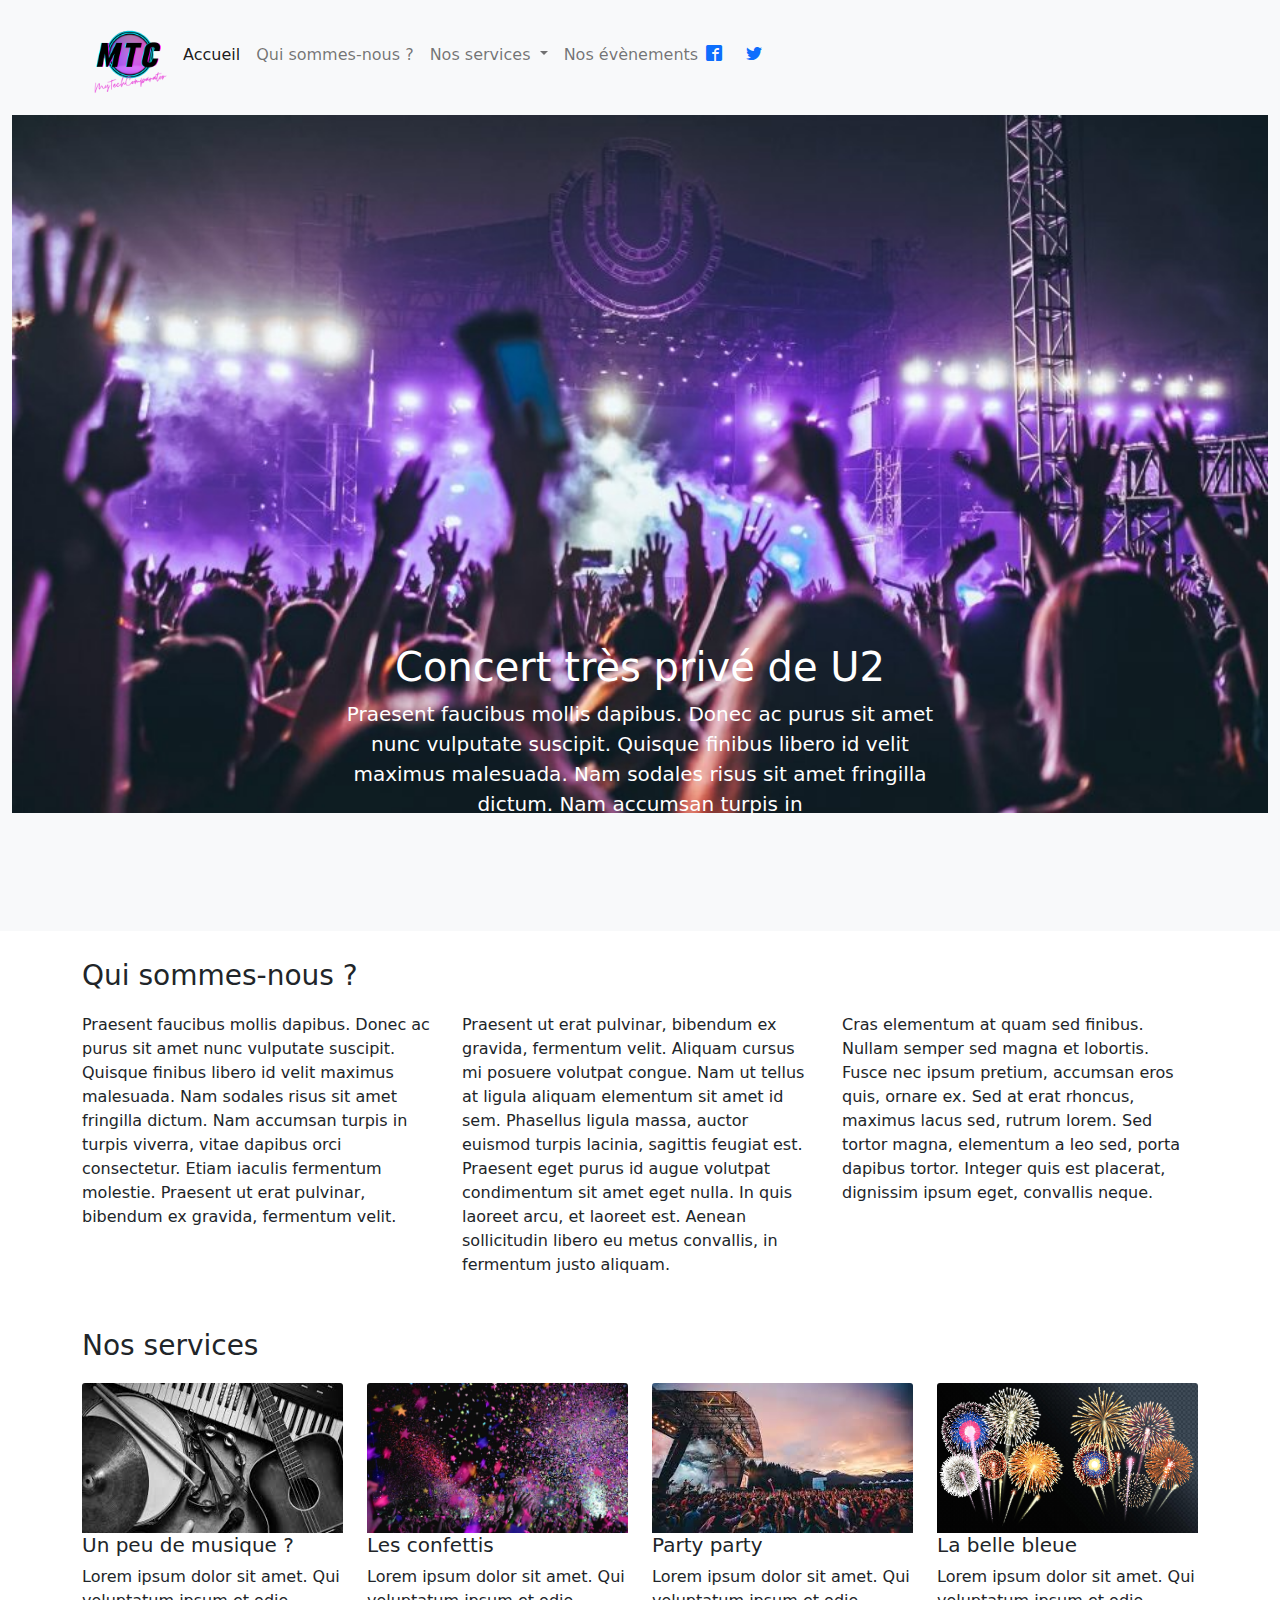
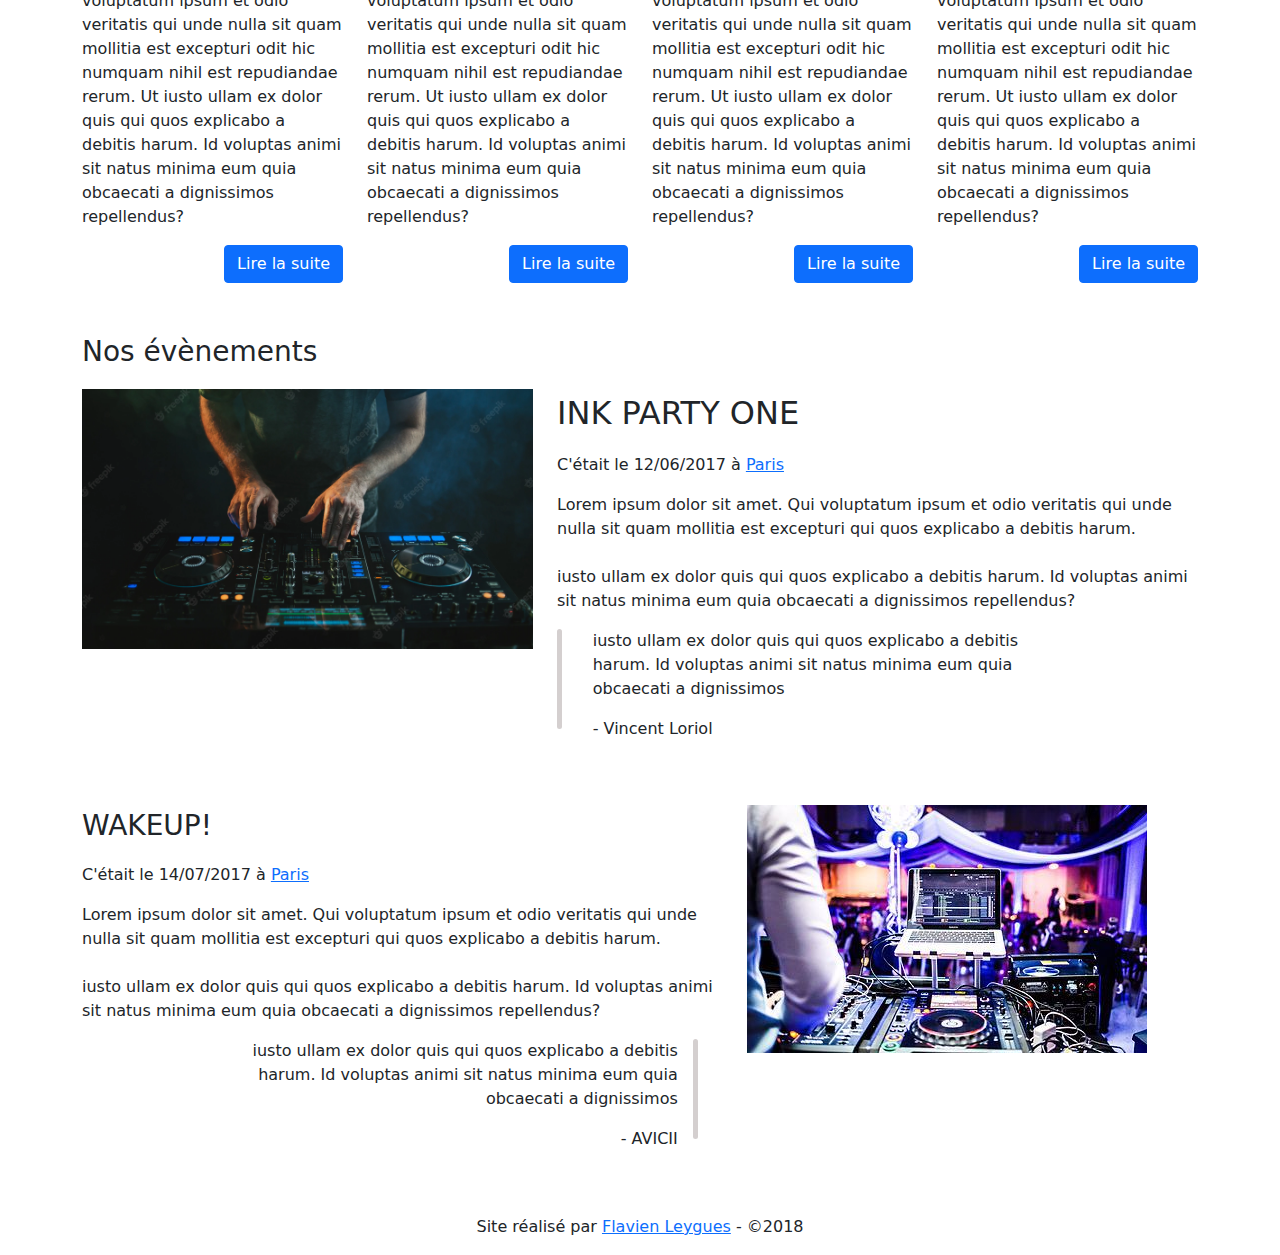
<file: 2/index.html>
<!DOCTYPE html>
<html lang="fr">

<head>
    <meta charset="UTF-8">
    <meta name="viewport" content="width=device-width, initial-scale=1.0">
    <title>Travaux Pratiques numéro 6</title>
    <link rel="stylesheet" href="assets/css/bootstrap.min.css">
    <link rel="stylesheet" href="assets/css/fonts.css">
    <link rel="stylesheet" href="assets/css/style.css">
</head>

<body>
    <header>
        <nav class="navbar navbar-expand-lg navbar-light bg-light">
            <div class="container">
                <div class="col-1">
                    <a class="navbar-brand" href="#">
                        <img src="assets/img/Logo-MTC.png" alt="" class="img-fluid">
                    </a>
                </div>
                <button class="navbar-toggler" type="button" data-bs-toggle="collapse"
                    data-bs-target="#navbarSupportedContent" aria-controls="navbarSupportedContent"
                    aria-expanded="false" aria-label="Toggle navigation">
                    <span class="navbar-toggler-icon"></span>
                </button>
                <div class="collapse navbar-collapse" id="navbarSupportedContent">
                    <ul class="navbar-nav me-auto mb-2 mb-lg-0">
                        <li class="nav-item">
                            <a class="nav-link active" aria-current="page" href="#">Accueil</a>
                        </li>
                        <li class="nav-item">
                            <a class="nav-link" href="#">Qui sommes-nous ?</a>
                        </li>
                        <li class="nav-item dropdown">
                            <a class="nav-link dropdown-toggle" href="#" id="navbarDropdown" role="button"
                                data-bs-toggle="dropdown" aria-expanded="false">
                                Nos services
                            </a>
                            <ul class="dropdown-menu" aria-labelledby="navbarDropdown">
                                <li><a class="dropdown-item" href="#ink">INK PARTY ONE</a></li>
                                <li><a class="dropdown-item" href="#wakeup">WAKEUP</a></li>
                            </ul>
                        </li>
                        <li class="nav-item">
                            <a class="nav-link" href="#" tabindex="-1" aria-disabled="true">Nos évènements</a>
                        </li>
                        <li class="nav-item">
                            <section class="nav-rs">
                                <section class="row">
                                    <article class="col">
                                        <a href="" class="icon-facebook2"></a>
                                    </article>
                                    <article class="col">
                                        <a href="" class="icon-twitter"></a>
                                    </article>
                                </section>
                            </section>
                        </li>
                    </ul>
                </div>
            </div>
        </nav>
    </header>

    <section class="py-5 text-center container-fluid bg-light position-relative">
        <div class="row py-lg-5">
            <img src="assets/img/hero.png" alt="" class="img-fluid img">
            <div class="bg-image col-lg-6 col-md-8 mx-auto">
                
                <h1 class="fw-light text-white fw-semibold">Concert très privé de U2</h1>
                <p class="lead text-white fw-normal">Praesent faucibus mollis dapibus. Donec ac purus sit amet nunc vulputate suscipit. Quisque finibus
                    libero id velit maximus malesuada. Nam sodales risus sit amet fringilla dictum. Nam accumsan turpis
                    in
                </p>
            </div>
        </div>
    </section>

    <main class="container text-justify">
        <section class="mb-5 mt-4">
            <p class="fs-3">Qui sommes-nous ?</p>
            <section class="row align-items-start">
                <article class="col-md-4">
                    Praesent faucibus mollis dapibus. Donec ac purus sit amet nunc vulputate suscipit. Quisque finibus
                    libero id velit maximus malesuada. Nam sodales risus sit amet fringilla dictum. Nam accumsan turpis
                    in
                    turpis viverra, vitae dapibus orci consectetur. Etiam iaculis fermentum molestie. Praesent ut erat
                    pulvinar, bibendum ex gravida, fermentum velit.
                </article>
                <article class="col-md-4">
                    Praesent ut erat pulvinar, bibendum ex gravida, fermentum velit. Aliquam cursus mi posuere volutpat
                    congue. Nam ut tellus at ligula aliquam elementum sit amet id sem. Phasellus ligula massa, auctor
                    euismod turpis lacinia, sagittis feugiat est. Praesent eget purus id augue volutpat condimentum sit
                    amet
                    eget nulla. In quis laoreet arcu, et laoreet est. Aenean sollicitudin libero eu metus convallis, in
                    fermentum justo aliquam.
                </article>
                <article class="col-md-4">
                    Cras elementum at quam sed finibus. Nullam semper sed magna et lobortis. Fusce nec ipsum pretium,
                    accumsan eros quis, ornare ex. Sed at erat rhoncus, maximus lacus sed, rutrum lorem. Sed tortor
                    magna,
                    elementum a leo sed, porta dapibus tortor. Integer quis est placerat, dignissim ipsum eget,
                    convallis
                    neque.
                </article>
            </section>
        </section>

        <section>
            <p class="fs-3">Nos services</p>
            <section class="row align-items-start">
                <article class="col-sm-3 col-md-3">
                    <article class="card border-0">
                        <img src="assets/img/musique.png" class="card-img-top" alt="..." height="150" width="100">
                        <div class="card-body p-0">
                            <h5 class="card-title">Un peu de musique ?</h5>
                            <p class="card-text">Lorem ipsum dolor sit amet. 
                                Qui voluptatum ipsum et odio veritatis 
                                qui unde nulla sit quam mollitia est excepturi 
                                odit hic numquam nihil est repudiandae rerum. Ut 
                                iusto ullam ex dolor quis qui quos explicabo a debitis harum. 
                                Id voluptas animi sit natus minima eum quia obcaecati a dignissimos 
                                repellendus?</p></p>
                            <a href="#" class="btn btn-primary float-end">Lire la suite</a>
                        </div>
                    </article>
                </article>
                <article class="col-sm-3 col-md-3">
                    <article class="card border-0">
                        <img src="assets/img/fete.jpg" class="card-img-top" alt="..." height="150" width="100">
                        <div class="card-body p-0">
                            <h5 class="card-title">Les confettis</h5>
                            <p class="card-text">Lorem ipsum dolor sit amet. 
                                Qui voluptatum ipsum et odio veritatis 
                                qui unde nulla sit quam mollitia est excepturi 
                                odit hic numquam nihil est repudiandae rerum. Ut 
                                iusto ullam ex dolor quis qui quos explicabo a debitis harum. 
                                Id voluptas animi sit natus minima eum quia obcaecati a dignissimos 
                                repellendus?</p></p>
                            <a href="#" class="btn btn-primary float-end">Lire la suite</a>
                        </div>
                    </article>
                </article>
                <article class="col-sm-3 col-md-3">
                    <article class="card border-0">
                        <img src="assets/img/festival.png" class="card-img-top" alt="..." height="150" width="100">
                        <div class="card-body p-0">
                            <h5 class="card-title">Party party</h5>
                            <p class="card-text">Lorem ipsum dolor sit amet. 
                                Qui voluptatum ipsum et odio veritatis 
                                qui unde nulla sit quam mollitia est excepturi 
                                odit hic numquam nihil est repudiandae rerum. Ut 
                                iusto ullam ex dolor quis qui quos explicabo a debitis harum. 
                                Id voluptas animi sit natus minima eum quia obcaecati a dignissimos 
                                repellendus?</p></p>
                            <a href="#" class="btn btn-primary float-end">Lire la suite</a>
                        </div>
                    </article>
                
                    </article>
                
                    <article class="col-sm-3 col-md-3">
                        <article class="card border-0">
                            <img src="assets/img/artifice.png" class="card-img-top" alt="..." height="150" width="100">
                            <div class="card-body p-0">
                                <h5 class="card-title">La belle bleue</h5>
                                <p class="card-text">Lorem ipsum dolor sit amet. 
                                    Qui voluptatum ipsum et odio veritatis 
                                    qui unde nulla sit quam mollitia est excepturi 
                                    odit hic numquam nihil est repudiandae rerum. Ut 
                                    iusto ullam ex dolor quis qui quos explicabo a debitis harum. 
                                    Id voluptas animi sit natus minima eum quia obcaecati a dignissimos 
                                    repellendus?</p>
                                <a href="#" class="btn btn-primary float-end">Lire la suite</a>
                            </div>
                        </article>
                    </article>
                </article>
            </section>
        </section>
        <br> <br>

        <section>
                <div class="row">
                    <p class="fs-3">Nos évènements</p>
                    <div class="col-sm-5 col-md-5">
                      <img src="assets/img/dj.jpg" alt="" class="img-fluid">
                    </div>
                    <div class="col">
                        <p class="fs-2" id="ink">INK PARTY ONE</p>
                        <p class="fw-light fs-6">C'était le 12/06/2017 à <a href="#">Paris</a></p>
                        <p class="fs-6">Lorem ipsum dolor sit amet. 
                            Qui voluptatum ipsum et odio veritatis 
                            qui unde nulla sit quam mollitia est excepturi 
                            qui quos explicabo a debitis harum. 
                            <br> <br>
                            iusto ullam ex dolor quis qui quos explicabo a debitis harum. 
                            Id voluptas animi sit natus minima eum quia obcaecati a dignissimos 
                            repellendus?
                        </p>
                        <div class="lisere"></div>
                        <div class="contenu">
                            <p class="fw-light"> iusto ullam ex dolor quis qui quos explicabo a debitis harum. 
                                Id voluptas animi sit natus minima eum quia obcaecati a dignissimos
                            </p>
                            <p class="fw-light">- Vincent Loriol</p>
                        </div>
                    </div>
                </div>
                <br> <br>
                <div class="row">
                    <div class="col">
                        <p class="fs-3" id="wakeup">WAKEUP!</p>
                        <p class="fw-light fs-6">C'était le 14/07/2017 à <a href="#">Paris</a></p>
                        <p class="fs-6">Lorem ipsum dolor sit amet. 
                            Qui voluptatum ipsum et odio veritatis 
                            qui unde nulla sit quam mollitia est excepturi 
                            qui quos explicabo a debitis harum. 
                            <br> <br>
                            iusto ullam ex dolor quis qui quos explicabo a debitis harum. 
                            Id voluptas animi sit natus minima eum quia obcaecati a dignissimos 
                            repellendus?
                        </p>
                          
                        <div class="contenu2">
                            <p class="fw-light"> iusto ullam ex dolor quis qui quos explicabo a debitis harum. 
                                Id voluptas animi sit natus minima eum quia obcaecati a dignissimos
                            </p>
                            <p class="fw-light">- AVICII</p>
                        </div>
                        <div class="lisere2"></div>
                    </div>
                    <div class="col-sm-5 col-md-5">
                        <img src="assets/img/dj2.png" alt="" class="img-fluid">
                    </div>
                </div>
            </div>
        </section>

    </main>
    <footer class="container mt-5">
        <p class="text-center">Site réalisé par <a href="#">Flavien Leygues</a> - ©2018</p>
    </footer>

    <script src="assets/js/bootstrap.min.js"></script>
</body>

</html>
</file>
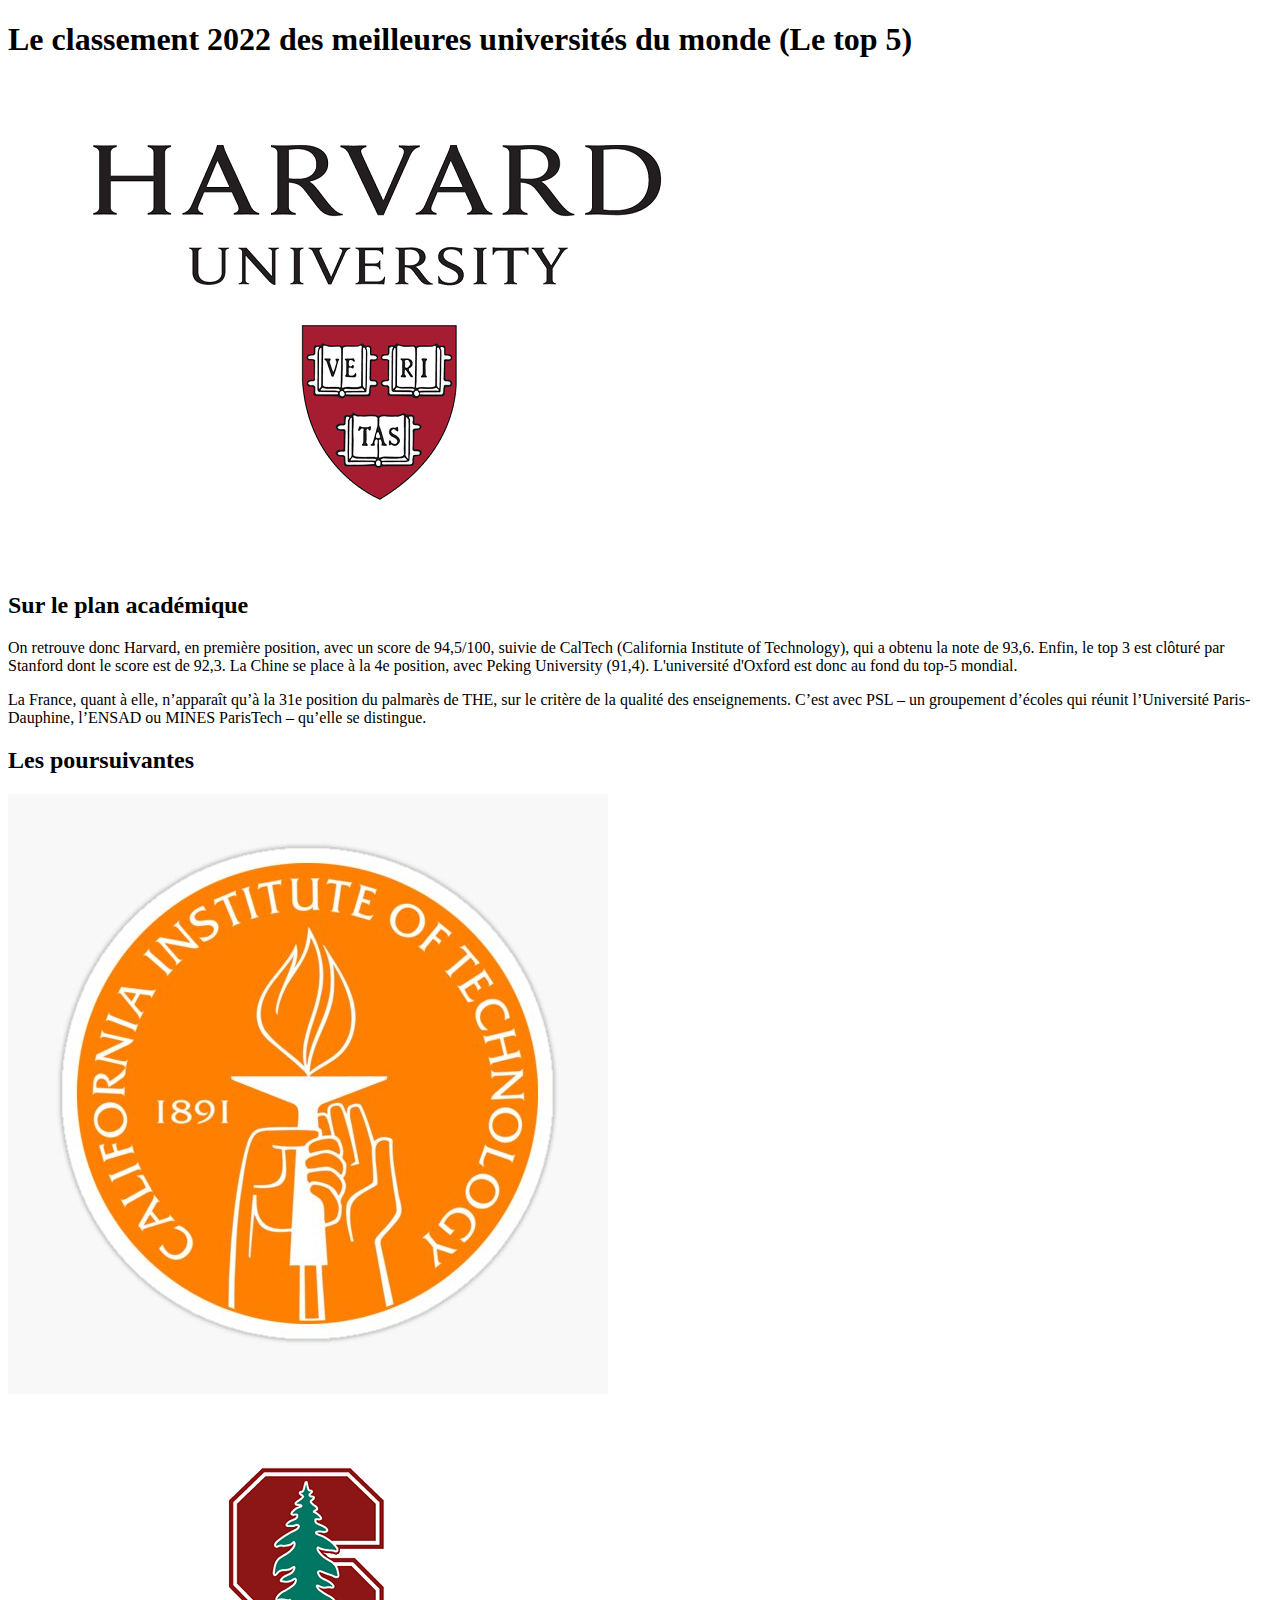
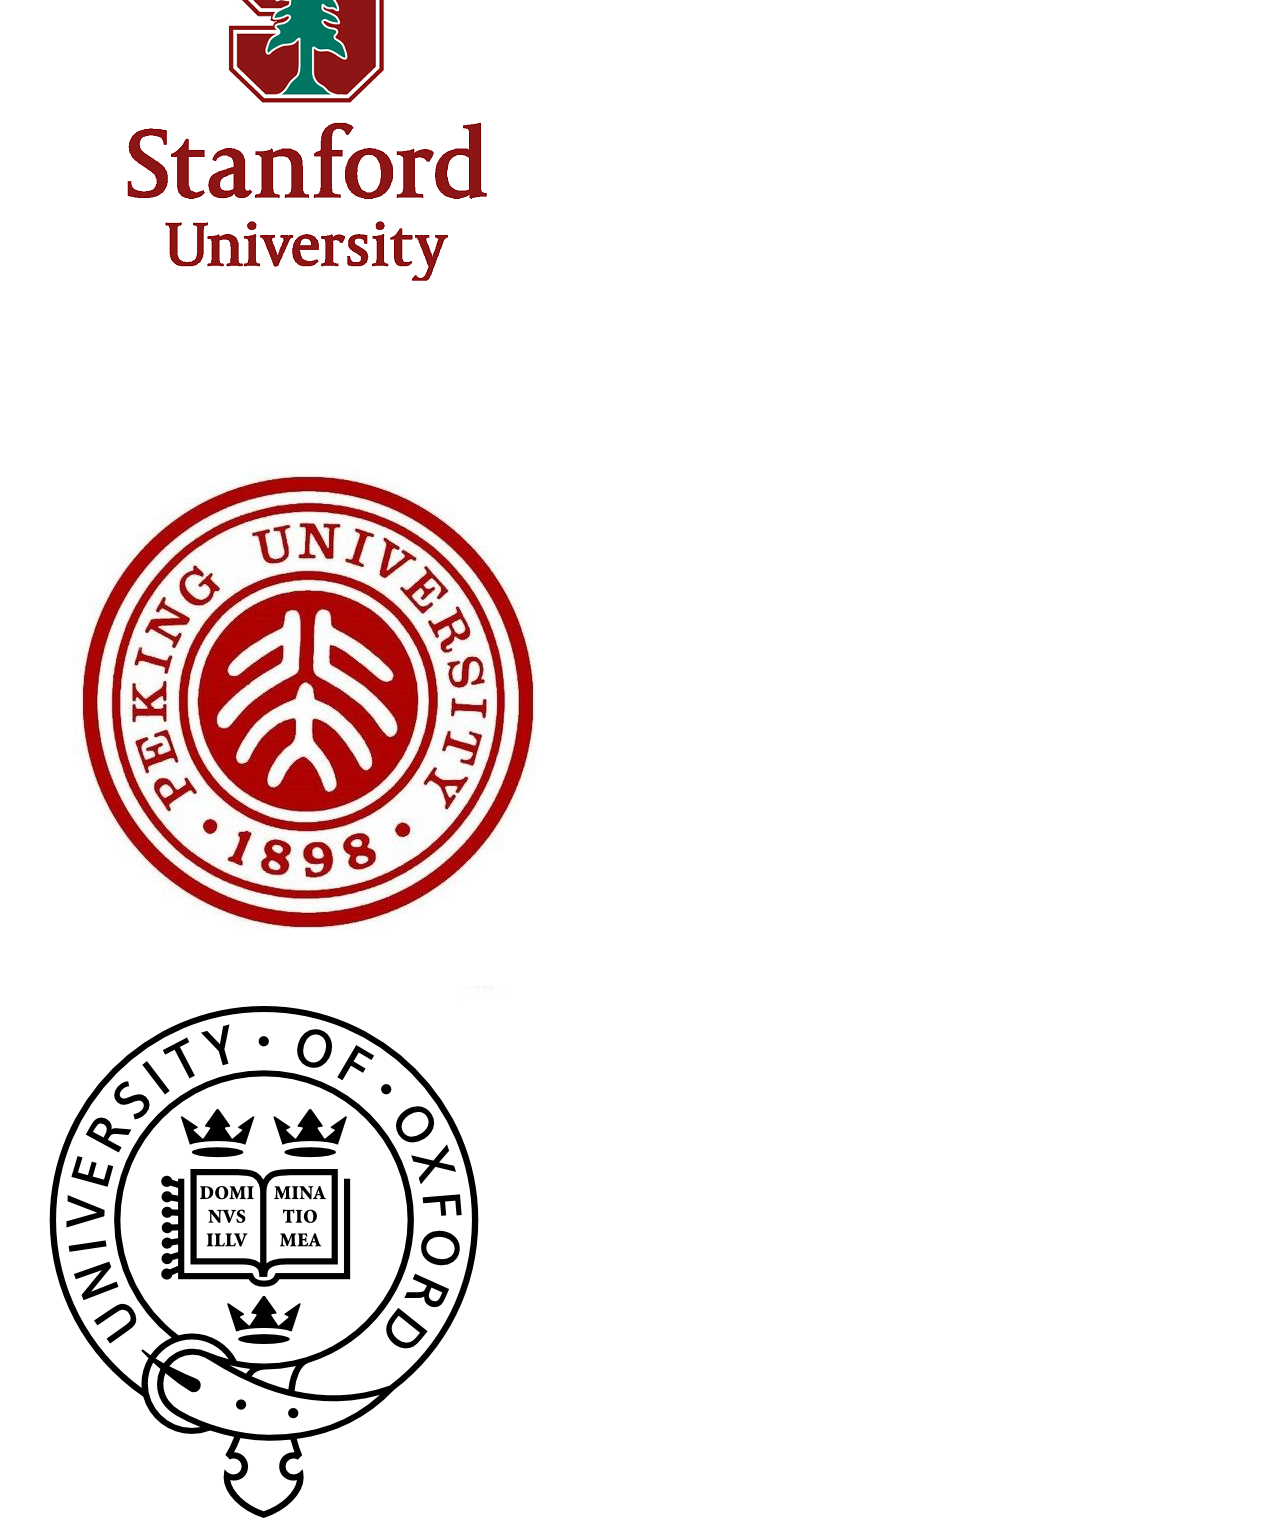
<file: 1/article.html>
<!DOCTYPE html>
<html lang="fr">

<head>
    <!-- Required meta tags -->
    <meta charset="utf-8" />
    <meta name="viewport" content="width=device-width, initial-scale=1" />
    <!-- Bootstrap CSS -->
    <link href="https://cdn.jsdelivr.net/npm/bootstrap@5.1.3/dist/css/bootstrap.min.css" rel="stylesheet"
        integrity="sha384-1BmE4kWBq78iYhFldvKuhfTAU6auU8tT94WrHftjDbrCEXSU1oBoqyl2QvZ6jIW3" crossorigin="anonymous" />
    <title>TP bootstrap - Les meilleures universités du monde</title>
</head>

<body>
    <main>
        <!-- Les classes commençant par "m" permettent de gérer les marges de façon normalisée -->
        
        <div class="container text-justify">
            <h1 class="my-4 fs-1"> Le classement 2022 des meilleures universités du monde (Le top 5)</h1>
            <div class="row">
              <div class="col">
                <a href="#">
                    <img class="img-fluid" src="img/Univ_1.png" alt="">
                </a>
              </div>
              <div class="col">
                <h2 class="my-3 fs-2">Sur le plan académique</h2>
                <p>On retrouve donc Harvard, en première position, avec un score de 94,5/100, suivie de CalTech
                    (California Institute of Technology), qui a obtenu la note de 93,6. Enfin, le top 3 est clôturé par
                    Stanford dont le score est de 92,3. La Chine se place à la 4e position, avec Peking University
                    (91,4). L'université d'Oxford est donc au fond du top-5 mondial. </p>
                <p>La France, quant à elle, n’apparaît qu’à la 31e position du palmarès de THE, sur le critère de la
                    qualité des enseignements. C’est avec PSL – un groupement d’écoles qui réunit l’Université
                    Paris-Dauphine, l’ENSAD ou MINES ParisTech – qu’elle se distingue.</p>
                </div>
              </div>
              <div class="row">
                <h2 class="my-4 fs-2">Les poursuivantes</h2>
                <div class="col-sm-3 col-md-3">
                    <a href="#">
                        <img class="img-fluid" src="img/Univ_2.png" alt="">
                    </a>
                </div>
                <div class="col-sm-3 col-md-3">
                    <a href="#">
                        <img class="img-fluid" src="img/Univ_3.png" alt="">
                    </a>
                </div>
                <div class="col-sm-3 col-md-3">
                    <a href="#">
                        <img class="img-fluid" src="img/Univ_4.png" alt="">
                    </a>
                </div>
                    <div class="col-sm-3 col-md-3">
                        <a href="#">
                            <img class="img-fluid" src="img/Univ_5.png" alt="">
                        </a>
                    </div>
                </div>
            </div>
        <div>            

         <!-- Les classes commençant par "fs" permettent de gérer les textes de façon normalisée -->
        

        <!-- La classe CSS row est indispensable pour utiliser la mise en page de bootstrap avec les classes col- -->
    </main>

    <!-- Option 1: Bootstrap Bundle with Popper -->
    <script src="https://cdn.jsdelivr.net/npm/bootstrap@5.1.3/dist/js/bootstrap.bundle.min.js"
        integrity="sha384-ka7Sk0Gln4gmtz2MlQnikT1wXgYsOg+OMhuP+IlRH9sENBO0LRn5q+8nbTov4+1p"
        crossorigin="anonymous"></script>
</body>

</html>
</file>
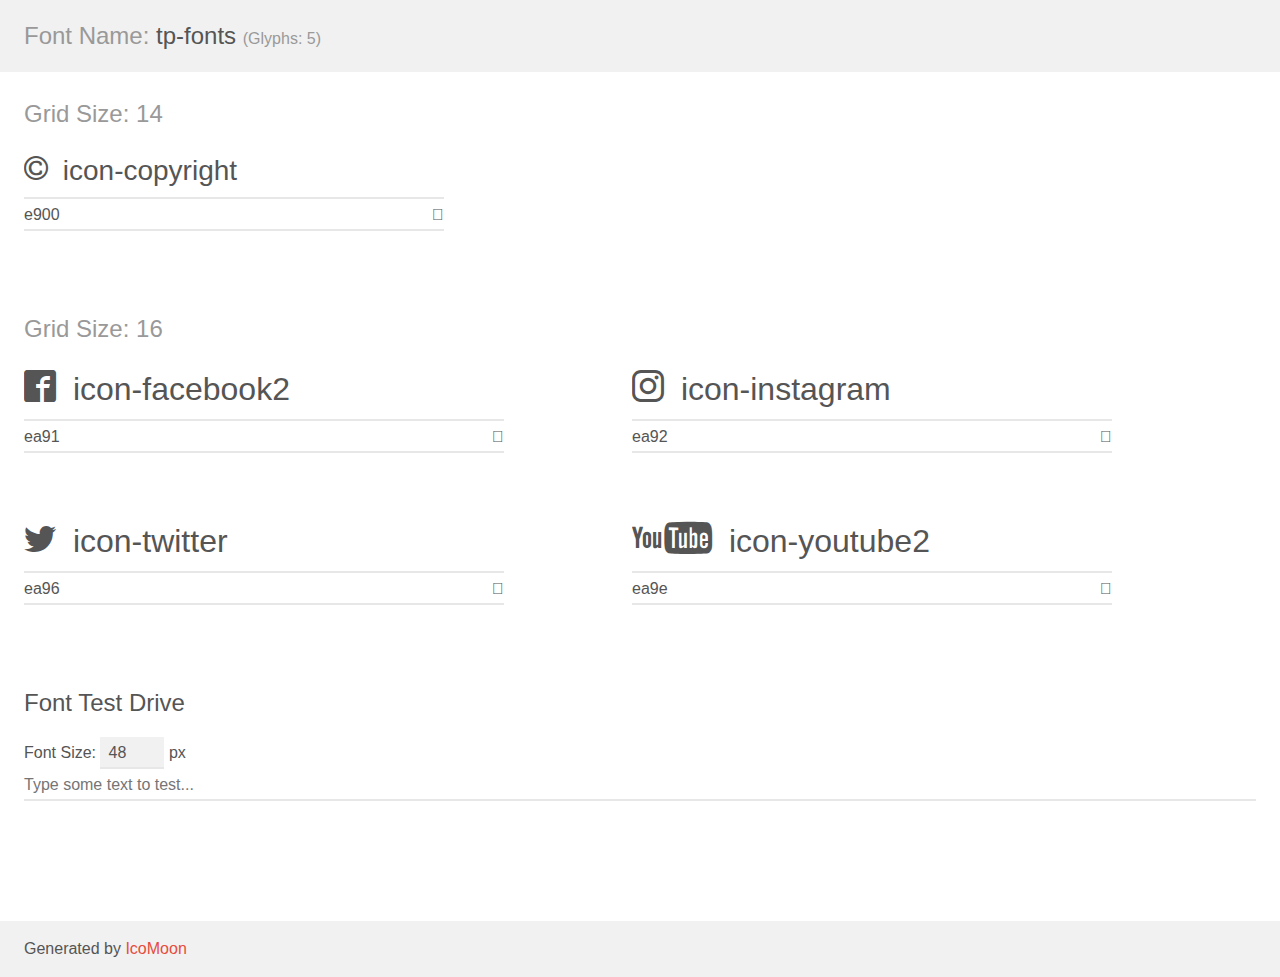
<file: 2/assets/css/demo.html>
<!doctype html>
<html>
<head>
    <meta charset="utf-8">
    <title>IcoMoon Demo</title>
    <meta name="description" content="An Icon Font Generated By IcoMoon.io">
    <meta name="viewport" content="width=device-width, initial-scale=1">
    <link rel="stylesheet" href="demo-files/demo.css">
    <link rel="stylesheet" href="fonts.css"></head>
<body>
    <div class="bgc1 clearfix">
        <h1 class="mhmm mvm"><span class="fgc1">Font Name:</span> tp-fonts <small class="fgc1">(Glyphs:&nbsp;5)</small></h1>
    </div>
    <div class="clearfix mhl ptl">
        <h1 class="mvm mtn fgc1">Grid Size: 14</h1>
        <div class="glyph fs1">
            <div class="clearfix bshadow0 pbs">
                <span class="icon-copyright"></span>
                <span class="mls"> icon-copyright</span>
            </div>
            <fieldset class="fs0 size1of1 clearfix hidden-false">
                <input type="text" readonly value="e900" class="unit size1of2" />
                <input type="text" maxlength="1" readonly value="&#xe900;" class="unitRight size1of2 talign-right" />
            </fieldset>
            <div class="fs0 bshadow0 clearfix hidden-true">
                <span class="unit pvs fgc1">liga: </span>
                <input type="text" readonly value="" class="liga unitRight" />
            </div>
        </div>
    </div>
    <div class="clearfix mhl ptl">
        <h1 class="mvm mtn fgc1">Grid Size: 16</h1>
        <div class="glyph fs2">
            <div class="clearfix bshadow0 pbs">
                <span class="icon-facebook2"></span>
                <span class="mls"> icon-facebook2</span>
            </div>
            <fieldset class="fs0 size1of1 clearfix hidden-false">
                <input type="text" readonly value="ea91" class="unit size1of2" />
                <input type="text" maxlength="1" readonly value="&#xea91;" class="unitRight size1of2 talign-right" />
            </fieldset>
            <div class="fs0 bshadow0 clearfix hidden-true">
                <span class="unit pvs fgc1">liga: </span>
                <input type="text" readonly value="facebook2, brand11" class="liga unitRight" />
            </div>
        </div>
        <div class="glyph fs2">
            <div class="clearfix bshadow0 pbs">
                <span class="icon-instagram"></span>
                <span class="mls"> icon-instagram</span>
            </div>
            <fieldset class="fs0 size1of1 clearfix hidden-false">
                <input type="text" readonly value="ea92" class="unit size1of2" />
                <input type="text" maxlength="1" readonly value="&#xea92;" class="unitRight size1of2 talign-right" />
            </fieldset>
            <div class="fs0 bshadow0 clearfix hidden-true">
                <span class="unit pvs fgc1">liga: </span>
                <input type="text" readonly value="instagram, brand12" class="liga unitRight" />
            </div>
        </div>
        <div class="glyph fs2">
            <div class="clearfix bshadow0 pbs">
                <span class="icon-twitter"></span>
                <span class="mls"> icon-twitter</span>
            </div>
            <fieldset class="fs0 size1of1 clearfix hidden-false">
                <input type="text" readonly value="ea96" class="unit size1of2" />
                <input type="text" maxlength="1" readonly value="&#xea96;" class="unitRight size1of2 talign-right" />
            </fieldset>
            <div class="fs0 bshadow0 clearfix hidden-true">
                <span class="unit pvs fgc1">liga: </span>
                <input type="text" readonly value="twitter, brand16" class="liga unitRight" />
            </div>
        </div>
        <div class="glyph fs2">
            <div class="clearfix bshadow0 pbs">
                <span class="icon-youtube2"></span>
                <span class="mls"> icon-youtube2</span>
            </div>
            <fieldset class="fs0 size1of1 clearfix hidden-false">
                <input type="text" readonly value="ea9e" class="unit size1of2" />
                <input type="text" maxlength="1" readonly value="&#xea9e;" class="unitRight size1of2 talign-right" />
            </fieldset>
            <div class="fs0 bshadow0 clearfix hidden-true">
                <span class="unit pvs fgc1">liga: </span>
                <input type="text" readonly value="youtube2, brand22" class="liga unitRight" />
            </div>
        </div>
    </div>

    <!--[if gt IE 8]><!-->
    <div class="mhl clearfix mbl">
        <h1>Font Test Drive</h1>
        <label>
            Font Size: <input id="fontSize" type="number" class="textbox0 mbm"
            min="8" value="48" />
            px
        </label>
        <input id="testText" type="text" class="phl size1of1 mvl"
        placeholder="Type some text to test..." value=""/>
        <div id="testDrive" class="icon-" style="font-family: tp-fonts">&nbsp;
        </div>
    </div>
    <!--<![endif]-->
    <div class="bgc1 clearfix">
        <p class="mhl">Generated by <a href="https://icomoon.io/app">IcoMoon</a></p>
    </div>

    <script src="demo-files/demo.js"></script>
</body>
</html>
</file>
<file: 2/assets/css/fonts.css>
@font-face {
  font-family: 'tp-fonts';
  src:
    url('fonts/tp-fonts.ttf?d1yh7e') format('truetype'),
    url('fonts/tp-fonts.woff?d1yh7e') format('woff'),
    url('fonts/tp-fonts.svg?d1yh7e#tp-fonts') format('svg');
  font-weight: normal;
  font-style: normal;
  font-display: block;
}

[class^="icon-"], [class*=" icon-"] {
  /* use !important to prevent issues with browser extensions that change fonts */
  font-family: 'tp-fonts' !important;
  speak: never;
  font-style: normal;
  font-weight: normal;
  font-variant: normal;
  text-transform: none;
  line-height: 1;

  /* Better Font Rendering =========== */
  -webkit-font-smoothing: antialiased;
  -moz-osx-font-smoothing: grayscale;
}

.icon-copyright:before {
  content: "\e900";
}
.icon-facebook2:before {
  content: "\ea91";
}
.icon-instagram:before {
  content: "\ea92";
}
.icon-twitter:before {
  content: "\ea96";
}
.icon-youtube2:before {
  content: "\ea9e";
}
</file>
<file: 2/assets/css/style.css>
.bg-image {
  background-position: center center;
  background-size: cover;
  background-repeat: no-repeat;
  margin-top: -170px;
}


.nav-rs {
  display: flex;
  justify-content: center;
  height: 100%;
  align-items: center;
}

.img{
  margin-top: -90px;
}

.nav-rs a {
  text-decoration: none;
}

.lisere, .contenu{
  display: inline-block;
  vertical-align: top;
}

.lisere{
    width: 5px;
    margin-right: 4%;
    height: 100px;
    background-color: #d4cfcf;
    border-radius: 10px;
    text-align: center;
}

.contenu{
    width: 75%;
}

.lisere2, .contenu2{
  display: inline-block;
  vertical-align: top;
}

.lisere2{
    width: 5px;
    margin-left: 10px;
    height: 100px;
    background-color: #d4cfcf;
    border-radius: 10px;
    text-align: center;
}

.contenu2{
    width: 75%;
    text-align: end;
    margin-left: 115px;
}
</file>
<file: 2/assets/css/demo-files/demo.css>
body {
  padding: 0;
  margin: 0;
  font-family: sans-serif;
  font-size: 1em;
  line-height: 1.5;
  color: #555;
  background: #fff;
}
h1 {
  font-size: 1.5em;
  font-weight: normal;
}
small {
  font-size: .66666667em;
}
a {
  color: #e74c3c;
  text-decoration: none;
}
a:hover, a:focus {
  box-shadow: 0 1px #e74c3c;
}
.bshadow0, input {
  box-shadow: inset 0 -2px #e7e7e7;
}
input:hover {
  box-shadow: inset 0 -2px #ccc;
}
input, fieldset {
  font-family: sans-serif;
  font-size: 1em;
  margin: 0;
  padding: 0;
  border: 0;
}
input {
  color: inherit;
  line-height: 1.5;
  height: 1.5em;
  padding: .25em 0;
}
input:focus {
  outline: none;
  box-shadow: inset 0 -2px #449fdb;
}
.glyph {
  font-size: 16px;
  width: 15em;
  padding-bottom: 1em;
  margin-right: 4em;
  margin-bottom: 1em;
  float: left;
  overflow: hidden;
}
.liga {
  width: 80%;
  width: calc(100% - 2.5em);
}
.talign-right {
  text-align: right;
}
.talign-center {
  text-align: center;
}
.bgc1 {
  background: #f1f1f1;
}
.fgc1 {
  color: #999;
}
.fgc0 {
  color: #000;
}
p {
  margin-top: 1em;
  margin-bottom: 1em;
}
.mvm {
  margin-top: .75em;
  margin-bottom: .75em;
}
.mtn {
  margin-top: 0;
}
.mtl, .mal {
  margin-top: 1.5em;
}
.mbl, .mal {
  margin-bottom: 1.5em;
}
.mal, .mhl {
  margin-left: 1.5em;
  margin-right: 1.5em;
}
.mhmm {
  margin-left: 1em;
  margin-right: 1em;
}
.mls {
  margin-left: .25em;
}
.ptl {
  padding-top: 1.5em;
}
.pbs, .pvs {
  padding-bottom: .25em;
}
.pvs, .pts {
  padding-top: .25em;
}
.unit {
  float: left;
}
.unitRight {
  float: right;
}
.size1of2 {
  width: 50%;
}
.size1of1 {
  width: 100%;
}
.clearfix:before, .clearfix:after {
  content: " ";
  display: table;
}
.clearfix:after {
  clear: both;
}
.hidden-true {
  display: none;
}
.textbox0 {
  width: 3em;
  background: #f1f1f1;
  padding: .25em .5em;
  line-height: 1.5;
  height: 1.5em;
}
#testDrive {
  display: block;
  padding-top: 24px;
  line-height: 1.5;
}
.fs0 {
  font-size: 16px;
}
.fs1 {
  font-size: 28px;
}
.fs2 {
  font-size: 32px;
}
</file>
